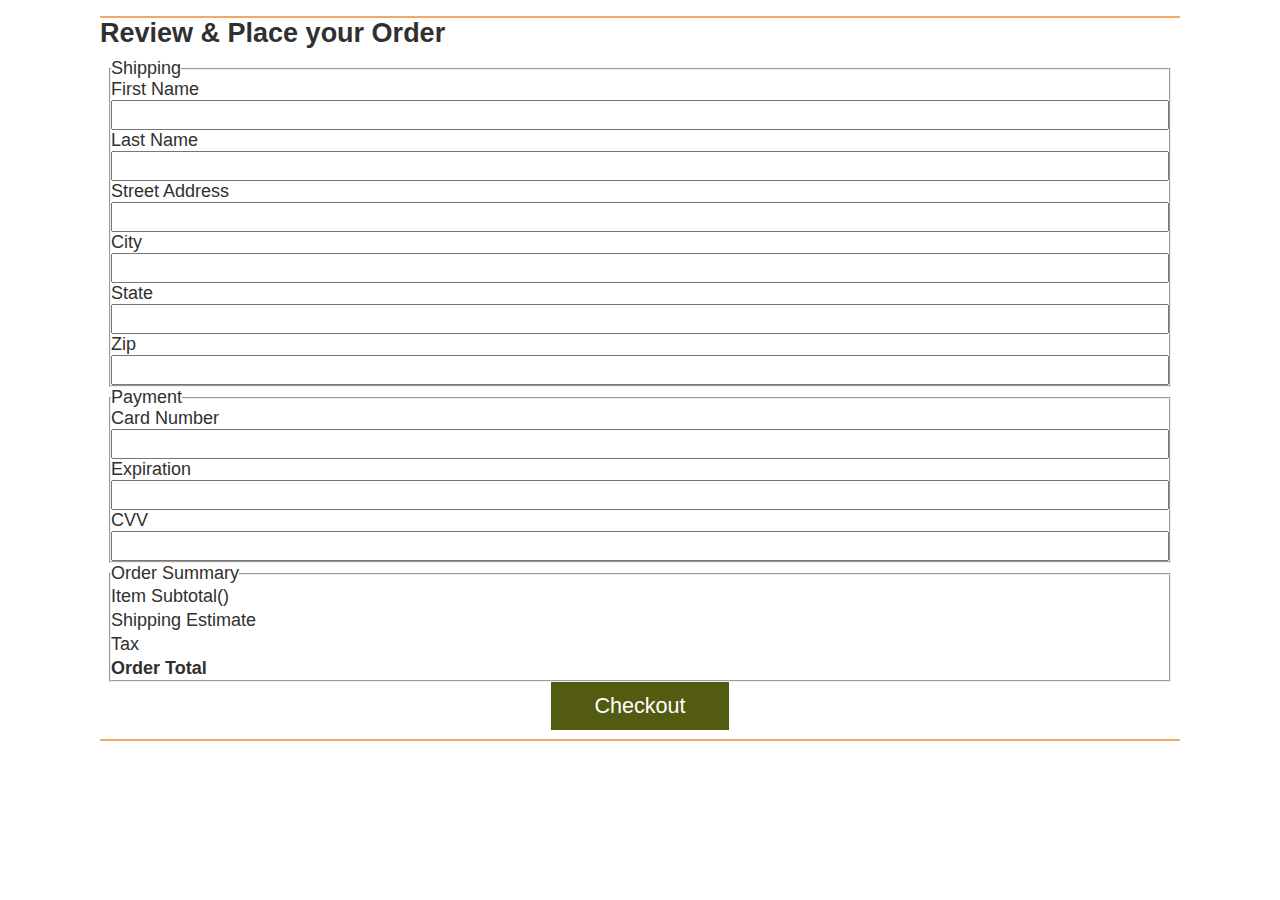
<file: src/checkout/index.html>
<!doctype html>

<html lang="en">
  <head>
    <meta charset="UTF-8" />
    <meta name="viewport" content="width=device-width, initial-scale=1.0" />
    <title>Sleep Outside | Checkout</title>
    <link rel="stylesheet" href="../css/style.css" />
    <script src="../js/checkout.js" type="module"></script>
  </head>

  <body>
    <header class="divider" id="main-header"></header>

    <main class="divider">
      <h2>Review & Place your Order</h2>
      <section class="checkout-form">
        <form name="checkout">
          <input type="hidden" name="orderDate" id="orderDate" />

          <fieldset>
            <legend>Shipping</legend>
            <div class="checkout__name">
              <label for="fname">First Name</label>
              <input type="text" name="fname" id="fname" required />
              <label for="lname">Last Name</label>
              <input type="text" name="lname" id="lname" required />
            </div>
            <div class="checkout__address">
              <label for="street">Street Address</label>
              <input type="text" name="street" id="street" required />
              <label for="city">City</label>
              <input type="text" name="city" id="city" required />
              <label for="state">State</label>
              <input type="text" name="state" id="state" required />
              <label for="zip">Zip</label>
              <input type="text" name="zip" id="zip" required />
            </div>
          </fieldset>

          <fieldset>
            <legend>Payment</legend>
            <div class="checkout__payment">
              <label for="cardNumber">Card Number</label>
              <input type="text" name="cardNumber" id="cardNumber" required />
              <label for="expiration">Expiration</label>
              <input type="text" name="expiration" id="expiration" required />
              <label for="code">CVV</label>
              <input type="text" name="code" id="code" required />
            </div>
          </fieldset>

          <fieldset class="checkout-summary">
            <legend>Order Summary</legend>

            <div class="order__summary">
              <!-- <div>Items</div>
                    <div id="num-items"></div>
                    <div>Subtotal</div>
                    <div id="cartTotal"></div>
                    <div>Tax</div>
                    <div id="tax"></div>
                    <div>Shipping</div>
                    <div id="shipping"></div>
                    <div>Total</div>
                    <div id="orderTotal"></div> -->
              <ul>
                <li>
                  <label for="cartTotal"
                    >Item Subtotal(<span id="num-items"></span>)</label
                  >
                  <p name="cartTotal" id="cartTotal"></p>
                </li>
                <li>
                  <label for="shipping">Shipping Estimate</label>
                  <p id="shipping"></p>
                </li>
                <li>
                  <label for="tax">Tax</label>
                  <p id="tax"></p>
                </li>
                <li>
                  <label for="orderTotal"><b>Order Total</b></label>
                  <p id="orderTotal"></p>
                </li>
              </ul>
            </div>
          </fieldset>
          <button type="submit" id="checkoutSubmit">Checkout</button>
        </form>
      </section>
    </main>

    <footer id="main-footer"></footer>
  </body>
</html>
</file>
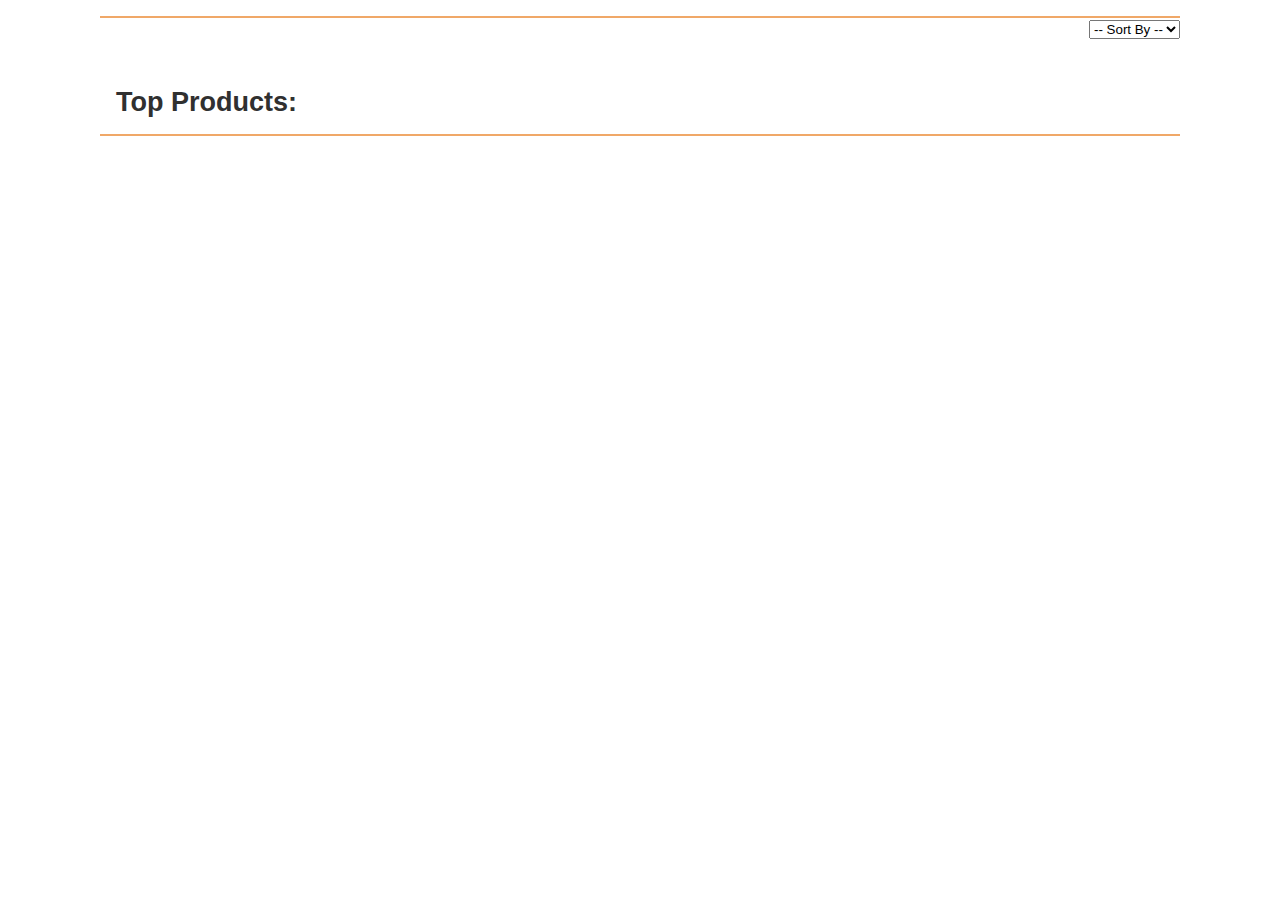
<file: src/product_listing/index.html>
<!doctype html>
<html lang="en">
<head>
    <meta charset="UTF-8" />
    <meta name="viewport" content="width=device-width, initial-scale=1.0" />
    <title>Sleep Outside | Products</title>
    <link rel="stylesheet" href="../css/style.css" />
    <script src="../js/product-listing.js" type="module"></script>
    <script src="../js/Sort.js" type="module"></script>
</head>

<body>
    <header class="divider" id="main-header"></header>
     <section class="productSort">
        <form method="GET" action="" id="sortForm">
            <select name="sort" id="sortBy">
                <option value="" disabled selected>-- Sort By --</option>
                <option value="name">Name</option>
                <option value="price">Price</option>
            </select>
        </form>
     </section>
    <main class="divider">
        <section class="products">
            <h2>Top Products: <span class="title highlight"></span></h2>
            <ul class="product-list"></ul>
        </section>
    </main>
    <footer id="main-footer"></footer>
</body>
</html>
</file>
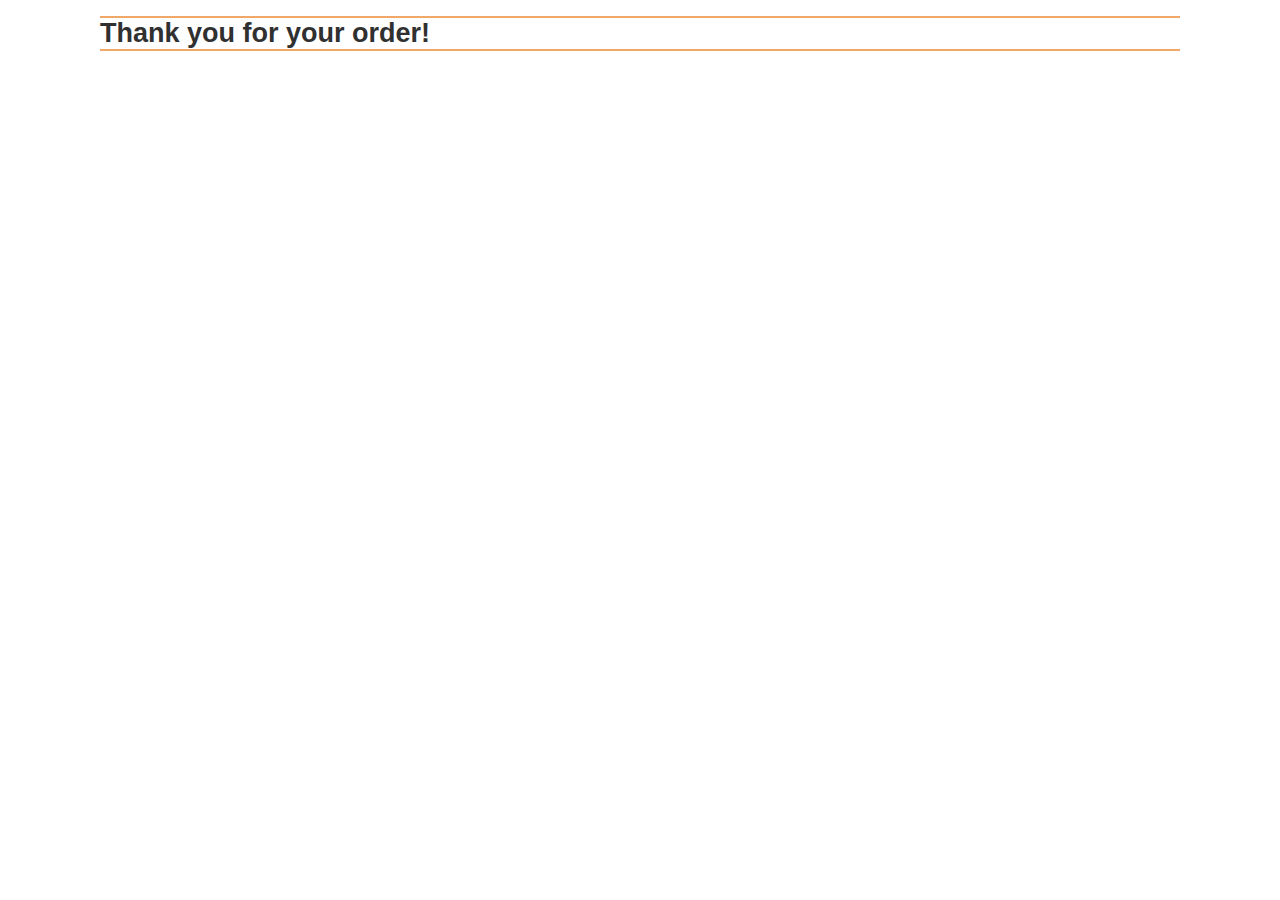
<file: src/checkout/success.html>
<!doctype html>
<html lang="en">
  <head>
    <meta charset="UTF-8" />
    <meta name="viewport" content="width=device-width, initial-scale=1.0" />
    <title>Sleep Outside | Checkout</title>
    <link rel="stylesheet" href="../css/style.css" />
    <script src="../js/main.js" type="module"></script>
  </head>

  <body>
    <header class="divider" id="main-header"></header>
    <main class="divider">
      <h2>Thank you for your order!</h2>
    </main>
    <footer id="main-footer"></footer>
  </body>
</html>
</file>
<file: src/css/style.css>
:root {
  --font-body: Arial, Helvetica, sans-serif;
  --font-headline: Haettenschweiler, "Arial Narrow Bold", sans-serif;
  /* colors */
  --primary-color: #f0a868;
  --secondary-color: #525b0f;
  --tertiary-color: #8a470c;
  --light-grey: #d0d0d0;
  --dark-grey: #303030;

  /* sizes */
  --font-base: 18px;
  --small-font: 0.8em;
  --large-font: 1.2em;
}

* {
  margin: 0;
  padding: 0;
  box-sizing: border-box;
}

body {
  font-family: var(--font-body);
  font-size: var(--font-base);
  color: var(--dark-grey);
}

img {
  max-width: 100%;
}

header {
  display: flex;
  justify-content: space-between;
  padding: 0.5rem;
}

p {
  padding: 0.75rem;
}

.logo {
  line-height: 60px;
  width: 245px;
  overflow: hidden;
  display: flex;
  font-size: 30px;
  text-align: right;
  font-family: var(--font-headline);
}

.logo img {
  width: 60px;
  height: 60px;
}

.logo a {
  text-decoration: none;
  color: var(--font-body);
}

.hero {
  position: relative;
}

.hero .logo {
  position: absolute;
  left: calc(50% - 60px);
  bottom: -15px;
  background-color: white;
}

.logo--square {
  font-size: var(--small-font);
  width: 110px;
  height: 80px;

  flex-direction: column;
  align-items: flex-end;
  box-shadow: 1px 1px 4px var(--light-grey);
  justify-content: center;
  align-items: center;
  line-height: 1;
}

.logo--square img {
  width: 90px;
  height: 90px;
  margin-top: -1.3em;
}

.logo--square > div {
  margin-top: -1.7em;
}

/* utility classes */
.highlight {
  color: var(--tertiary-color);
}

button {
  padding: 0.5em 2em;
  background-color: var(--secondary-color);
  color: white;
  margin: auto;
  display: block;
  border: 0;
  font-size: var(--large-font);
  cursor: pointer;
}

.divider {
  border-bottom: 2px solid var(--primary-color);
}

/* End utility classes */

/* Cart icon styles */
.cart {
  padding-top: 1em;
  position: relative;
  text-align: center;
}

.cart svg {
  width: 25px;
}

.cart:hover svg {
  fill: gray;
}

/* End cart icon styles */

.mission {
  position: absolute;
  top: 1rem;
  left: 0;
  right: 0;
  line-height: 1.3;
  width: 100%;
  background-color: var(--dark-grey);
  color: var(--light-grey);
  opacity: 0.8;
}

.mission p {
  margin: 0 auto;
  width: 50%;
  text-align: center;
}

.products {
  margin-top: 2rem;
  padding: 1rem;
}

.product-list {
  display: flex;
  flex-flow: row wrap;
  list-style-type: none;
  justify-content: center;
}

.product-list a {
  text-decoration: none;
  color: var(--dark-grey);
}

/* Styles for product lists */
.product-card {
  flex: 1 1 45%;
  margin: 0.25em;
  padding: 0.5em;
  border: 1px solid var(--light-grey);
  max-width: 250px;
}

.product-card h2,
.product-card h3,
.product-card p {
  margin: 0.5em 0;
}

.card__brand {
  font-size: var(--small-font);
}

.card__name {
  font-size: 1em;
}

/* End product list card */

.product-detail {
  padding: 1em;
  max-width: 500px;
  margin: auto;
}

.product-detail img {
  width: 100%;
}

/* Start cart list card styles */
.cart-card {
  display: grid;
  grid-template-columns: 25% auto 15%;
  font-size: var(--small-font);
  /* max-height: 120px; */
  align-items: center;
}

.cart-card__image {
  grid-row: 1/3;
  grid-column: 1;
}

.cart-card p {
  margin-top: 0;
}

.cart-card .card__name {
  grid-row: 1;
  grid-column: 2;
}

.cart-card__color {
  grid-row: 2;
  grid-column: 2;
}

.cart-card__quantity {
  grid-row: 1;
  grid-column: 3;
}

.cart-card__price {
  grid-row: 2;
  grid-column: 3;
}

.small-svg {
  width: 50px;
  height: 50px;
}

.productSort {
  display: flex;
  justify-content: flex-end;
}

.alert {
  display: flex;
  align-items: center;
  justify-content: space-between;
  padding: 0.5em;
  background-color: var(--primary-color);
  border: 1px solid darkorange;
}

.alert > p {
  margin: 0;
}

/* checkout styles */
.checkout-form {
  padding: 0.5em;
}

.checkout-form label {
  display: block;
}

.checkout-form input {
  width: 100%;
  font-size: 1.2em;
}

.checkout-summary > ul {
  padding-left: 0;
  list-style-type: none;
}

.checkout-summary li {
  display: flex;
  justify-content: space-between;
  align-items: center;
}

.checkout-summary input {
  width: 25%;
  font-size: 1em;
}

/* cart icon animation keyframes */
@keyframes cart-pop {
  0% {
    transform: scale(1);
  }
  50% {
    transform: scale(2);
  }
  100% {
    transform: scale(1);
  }
}

/* Define the class that applies the animation */
.cart.animate-cart #cart-icon {
  animation: cart-pop 0.5s ease-out;
}

@media screen and (min-width: 500px) {
  body {
    max-width: 1080px;
    margin: auto;
  }

  .mission {
    font-size: 1.2em;
  }

  .cart-card {
    font-size: inherit;
    grid-template-columns: 150px auto 15%;
  }
}

footer {
  font-size: var(--small-font);
  padding: 1em;
}
</file>
